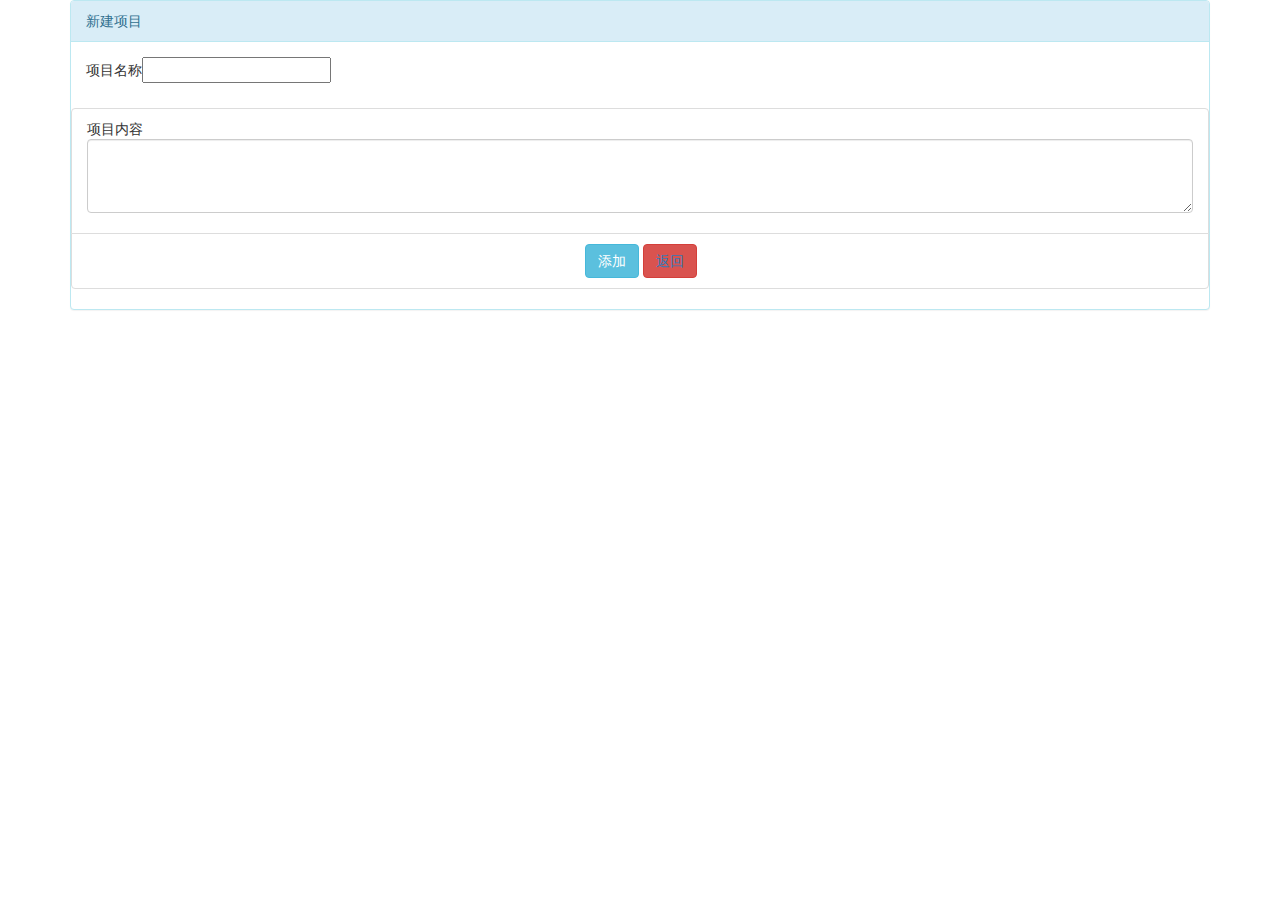
<file: templates/projectAdd.html>
<!DOCTYPE html>
<html>
	<head>
		<meta charset="utf-8">
		<title>创建项目</title>
		
		<link rel="stylesheet" type="text/css" href="../static/css/bootstrap.css"/>
		
		<script src="../static/js/jquery-2.1.4.js" type="text/javascript" charset="utf-8"></script>
		<script src="../static/js/bootstrap.js" type="text/javascript" charset="utf-8"></script>
		
	</head>
	<body>
		
		<div class="container">		
			
			<div class="panel panel-default panel-info">
				<!-- Default panel contents -->
				<div class="panel-heading">新建项目</div>
				<form action="/projectAdd" method="post">
					<div class="panel-body">
						<p>项目名称<input type="text" name="proname" value="" /></p>
					</div>
				
					<!-- List group -->
					<ul class="list-group">
						<li class="list-group-item">
							<span>项目内容</span>
							<p><textarea class="form-control" rows="3" name="probody"></textarea></p>
						</li>
						<li class="list-group-item">
							<input type="submit" id="" value="添加" class="btn btn-info" style="margin-left: 45%;"/>
							<button type="button" class="btn btn-danger"><a href="/list">返回</a></button>
						</li>
						
					</ul>
				</form>
			</div>
			
		</div>
		
	</body>
</html>
</file>
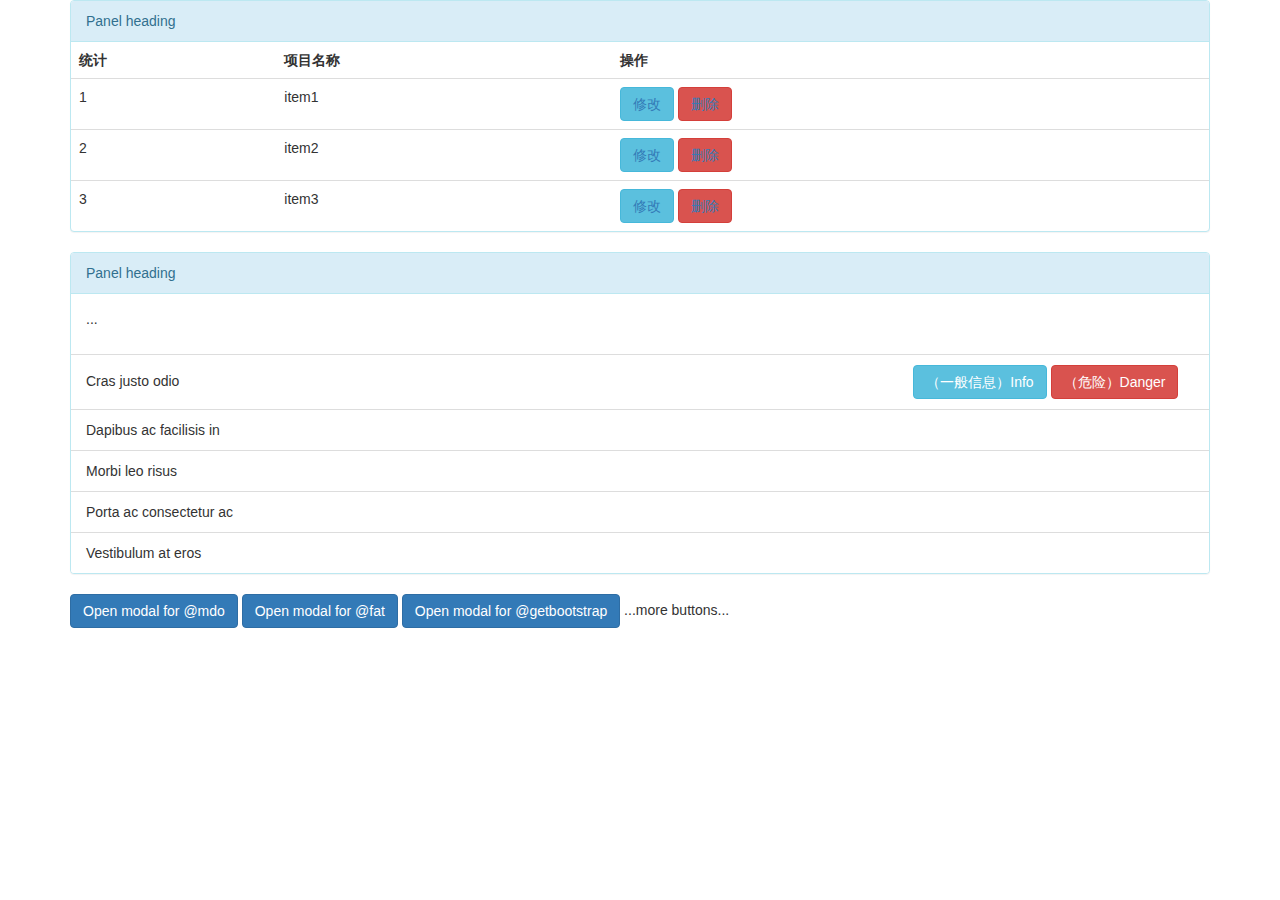
<file: templates/test.html>
<!DOCTYPE html>
<html>
	<head>
		<meta charset="utf-8">
		<title></title>
		
		<link rel="stylesheet" type="text/css" href="../static/css/bootstrap.css"/>
		
		<!-- <style type="text/css">
			container>.panel>.table>tr>td{
				line-height: 51px
			}
		</style> -->
		
		<script src="../static/js/jquery-2.1.4.js" type="text/javascript" charset="utf-8"></script>
		<script src="../static/js/bootstrap.js" type="text/javascript" charset="utf-8"></script>
		
	</head>
	<body>
		
		<div class="container">
			<div class="panel panel-default panel-info">
				<!-- Default panel contents -->
				<div class="panel-heading">Panel heading</div>
				<!-- Table -->
				<table class="table">
					<tr>
						<th>统计</th>
						<th>项目名称</th>
						<th>操作</th>
						
					</tr>
					<tr>
						<td>1</td>
						<td>item1</td>
						<td>
							<button type="button" class="btn btn-info"><a href="#">修改</a></button>
							<button type="button" class="btn btn-danger"><a href="#">删除</a></button>
						</td>
						
					</tr>
					<tr>
						<td>2</td>
						<td>item2</td>
						<td>
							<button type="button" class="btn btn-info"><a href="#">修改</a></button>
							<button type="button" class="btn btn-danger"><a href="#">删除</a></button>
						</td>
					</tr>
					<tr>
						<td>3</td>
						<td>item3</td>
						<td>
							<button type="button" class="btn btn-info"><a href="#">修改</a></button>
							<button type="button" class="btn btn-danger"><a href="#">删除</a></button>
						</td>
					</tr>
				</table>
			</div>
			
			<div class="panel panel-default panel-info">
				<!-- Default panel contents -->
				<div class="panel-heading">Panel heading</div>
				<div class="panel-body">
					<p>...</p>
				</div>

				<!-- List group -->
				<ul class="list-group">
					<li class="list-group-item">Cras justo odio
						<button type="button" class="btn btn-info" style="margin-left: 730px;">（一般信息）Info</button>
						<button type="button" class="btn btn-danger">（危险）Danger</button>
					</li>
					<li class="list-group-item">Dapibus ac facilisis in</li>
					<li class="list-group-item">Morbi leo risus</li>
					<li class="list-group-item">Porta ac consectetur ac</li>
					<li class="list-group-item">Vestibulum at eros</li>
				</ul>
			</div>
			
			
			<button type="button" class="btn btn-primary" data-toggle="modal" data-target="#exampleModal" data-whatever="@mdo">Open modal for @mdo</button>
			<button type="button" class="btn btn-primary" data-toggle="modal" data-target="#exampleModal" data-whatever="@fat">Open modal for @fat</button>
			<button type="button" class="btn btn-primary" data-toggle="modal" data-target="#exampleModal" data-whatever="@getbootstrap">Open modal for @getbootstrap</button>
			...more buttons...

			<div class="modal fade" id="exampleModal" tabindex="-1" role="dialog" aria-labelledby="exampleModalLabel">
			  <div class="modal-dialog" role="document">
				<div class="modal-content">
				  <div class="modal-header">
					<button type="button" class="close" data-dismiss="modal" aria-label="Close"><span aria-hidden="true">&times;</span></button>
					<h4 class="modal-title" id="exampleModalLabel">New message</h4>
				  </div>
				  <div class="modal-body">
					<form>
					  <div class="form-group">
						<label for="recipient-name" class="control-label">Recipient:</label>
						<input type="text" class="form-control" id="recipient-name">
					  </div>
					  <div class="form-group">
						<label for="message-text" class="control-label">Message:</label>
						<textarea class="form-control" id="message-text"></textarea>
					  </div>
					</form>
				  </div>
				  <div class="modal-footer">
					<button type="button" class="btn btn-default" data-dismiss="modal">Close</button>
					<button type="button" class="btn btn-primary">Send message</button>
				  </div>
				</div>
			  </div>
			</div>
			
		</div>
		
		<script type="text/javascript">
			$('#exampleModal').on('show.bs.modal', function (event) {
			  var button = $(event.relatedTarget) // Button that triggered the modal
			  var recipient = button.data('whatever') // Extract info from data-* attributes
			  // If necessary, you could initiate an AJAX request here (and then do the updating in a callback).
			  // Update the modal's content. We'll use jQuery here, but you could use a data binding library or other methods instead.
			  var modal = $(this)
			  modal.find('.modal-title').text('New message to ' + recipient)
			  modal.find('.modal-body input').val(recipient)
			})
		</script>
		
	</body>
</html>
</file>
